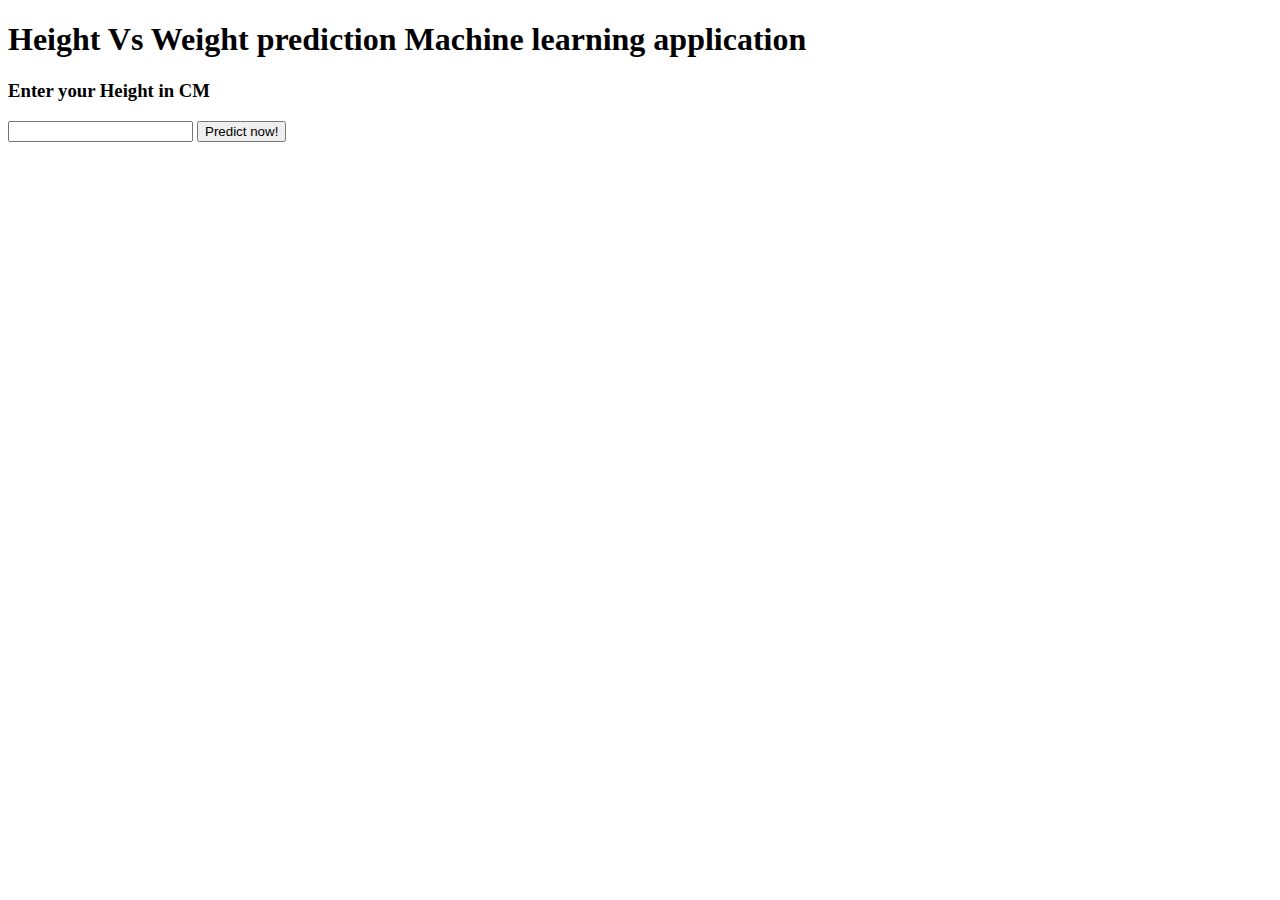
<file: class7_flaskapp/templates/index.html>
<!DOCTYPE html>
<html>
<head>
<title>Page Title</title>
</head>
<body>

<h1>Height Vs Weight prediction Machine learning application</h1>

<form method="post" action="/model">
<h3>Enter your Height in CM</h3>
<input type="number" name="height">

<input type="submit" value="Predict now!">
</form>

</body>
</html>
</file>
